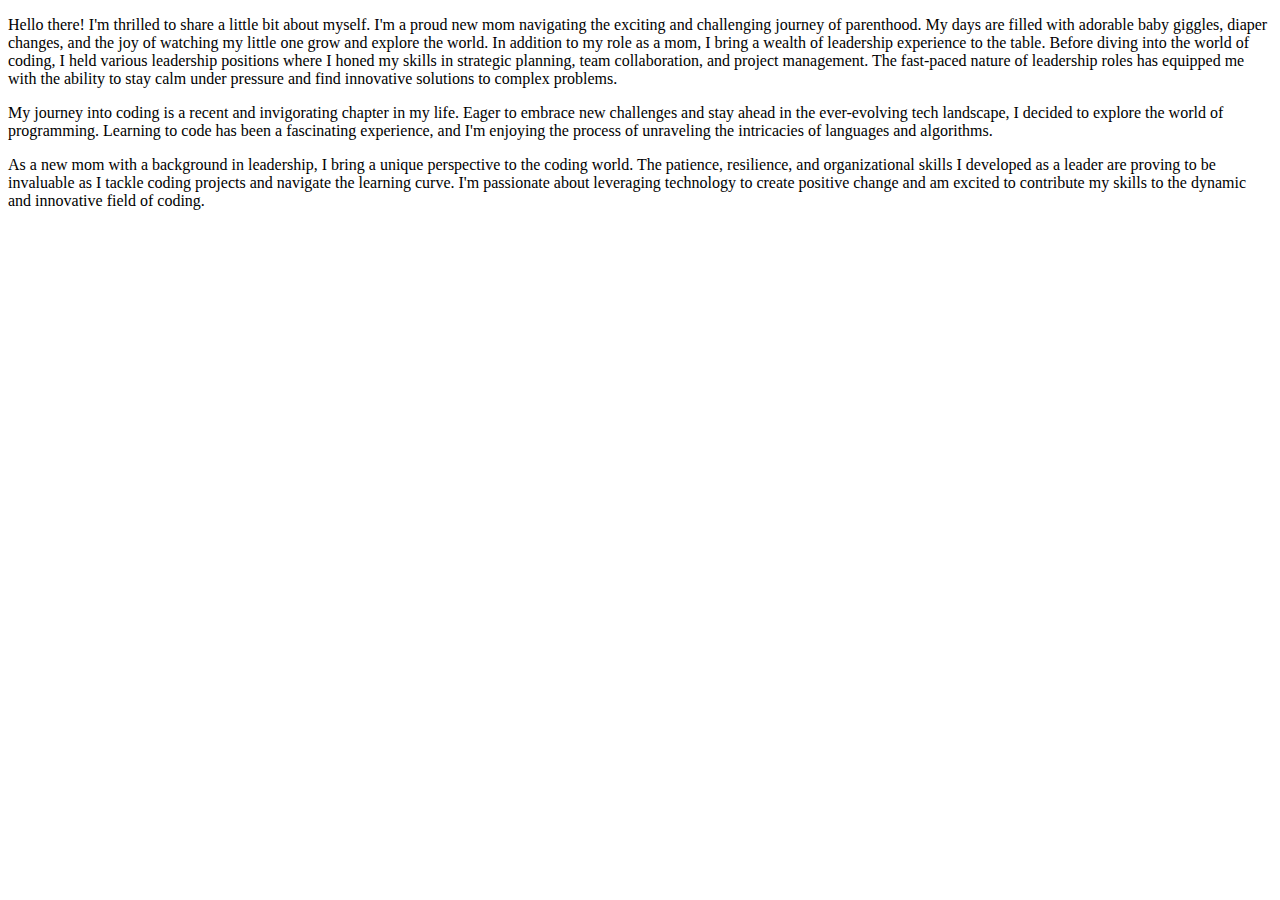
<file: about.html>
<!DOCTYPE html>
<html lang="en">
<head>
    <meta charset="UTF-8">
    <meta name="viewport" content="width=device-width, initial-scale=1.0">
    <title>Document</title>
</head>
<body>
    
<p>Hello there! I'm thrilled to share a little bit about myself. I'm a proud new mom navigating the exciting and challenging journey of parenthood. My days are filled with adorable baby giggles, diaper changes, and the joy of watching my little one grow and explore the world.

    In addition to my role as a mom, I bring a wealth of leadership experience to the table. Before diving into the world of coding, I held various leadership positions where I honed my skills in strategic planning, team collaboration, and project management. The fast-paced nature of leadership roles has equipped me with the ability to stay calm under pressure and find innovative solutions to complex problems.</p>
    <p>My journey into coding is a recent and invigorating chapter in my life. Eager to embrace new challenges and stay ahead in the ever-evolving tech landscape, I decided to explore the world of programming. Learning to code has been a fascinating experience, and I'm enjoying the process of unraveling the intricacies of languages and algorithms.</p>
<p>As a new mom with a background in leadership, I bring a unique perspective to the coding world. The patience, resilience, and organizational skills I developed as a leader are proving to be invaluable as I tackle coding projects and navigate the learning curve. I'm passionate about leveraging technology to create positive change and am excited to contribute my skills to the dynamic and innovative field of coding.</p>

</body>
</html>
</file>
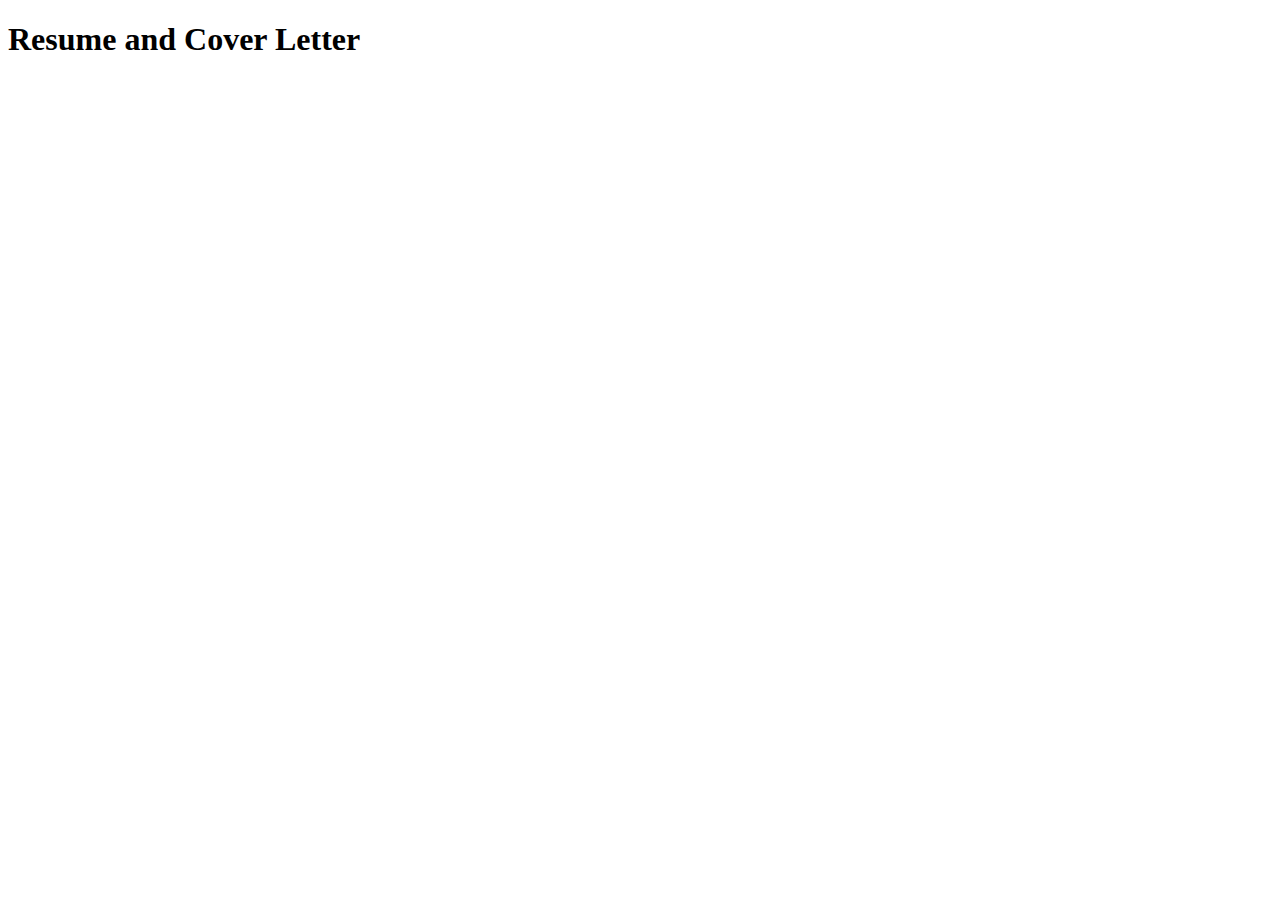
<file: portfolio.html>
<!DOCTYPE html>
<html lang="en">
<head>
    <meta charset="UTF-8">
    <meta name="viewport" content="width=device-width, initial-scale=1.0">
    <title>Document</title>
</head>
<body>
    <h1> Resume and Cover Letter </h1>
    </h1>
</body>
</html>
</file>
